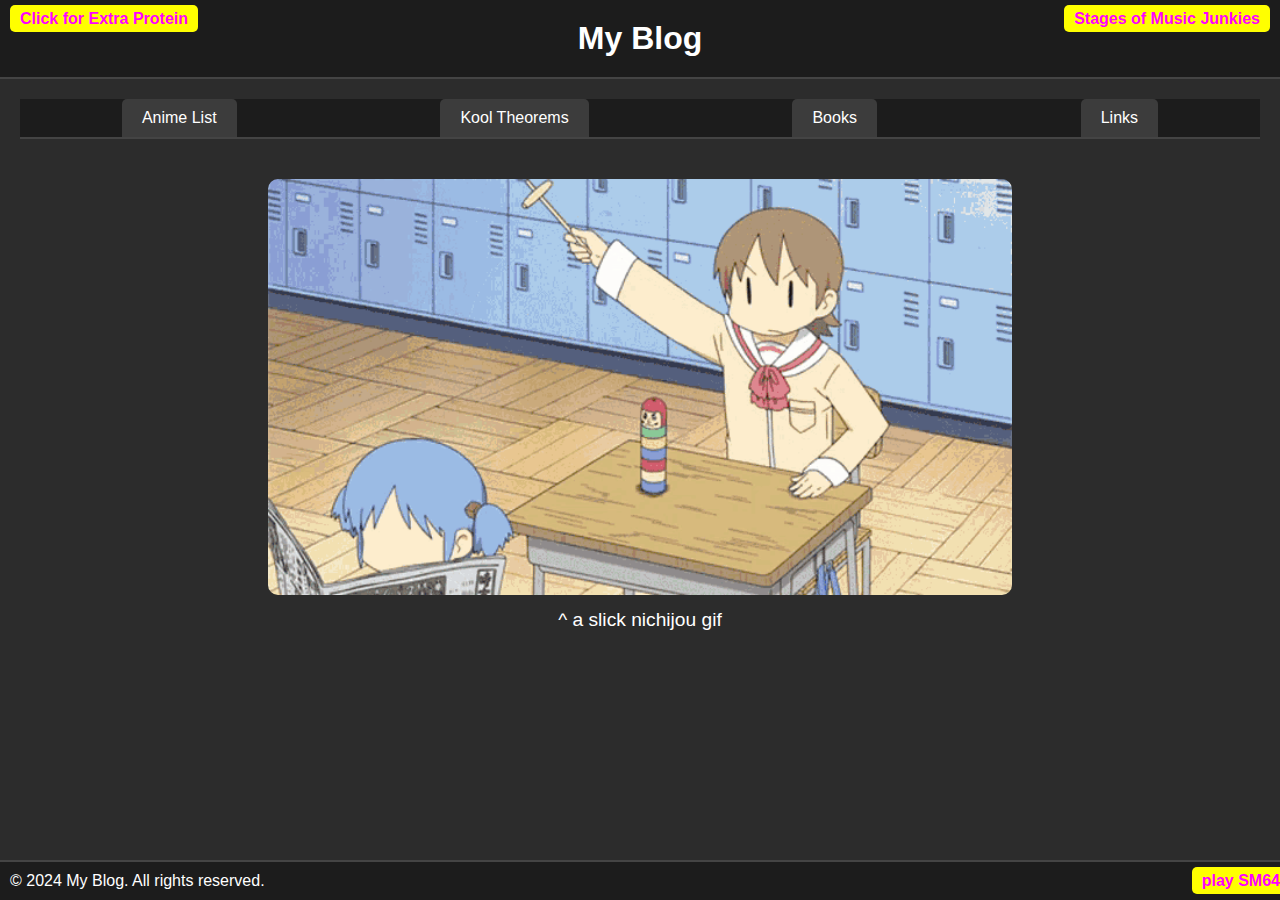
<file: index.html>
<!DOCTYPE html>
<html lang="en">
<head>
    <meta charset="UTF-8">
    <meta name="viewport" content="width=device-width, initial-scale=1.0">
    <title>My Blog</title>
    <link rel="stylesheet" href="styles.css">
</head>
<body>
    <header>
        <div class="top-left"><a href="https://www.youtube.com/watch?v=dQw4w9WgXcQ" target="_blank">Click for Extra Protein</a></div>
        <div class="top-right"><a href="images/music-junkies-meme.jpg" target="_blank">Stages of Music Junkies</a></div>
        <h1>My Blog</h1>
    </header>
    <main>
        <nav>
            <ul class="tabs">
                <li><a href="anime-list.html">Anime List</a></li>
                <li><a href="kool-theorems.html">Kool Theorems</a></li>
                <li><a href="books.html">Books</a></li>
                <li><a href="links.html">Links</a></li>
            </ul>
        </nav>
        <div class="gif-container">
            <img src="images/your-gif.gif" alt="A cool gif">
            <p class="gif-label">^ a slick nichijou gif</p>
        </div>
    </main>
    <footer>
        <div class="bottom-right"><a href="https://arcadespot.com/game/super-mario-64/" target="_blank">play SM64</a></div>
        <p>&copy; 2024 My Blog. All rights reserved.</p>
    </footer>
</body>
</html>
</file>
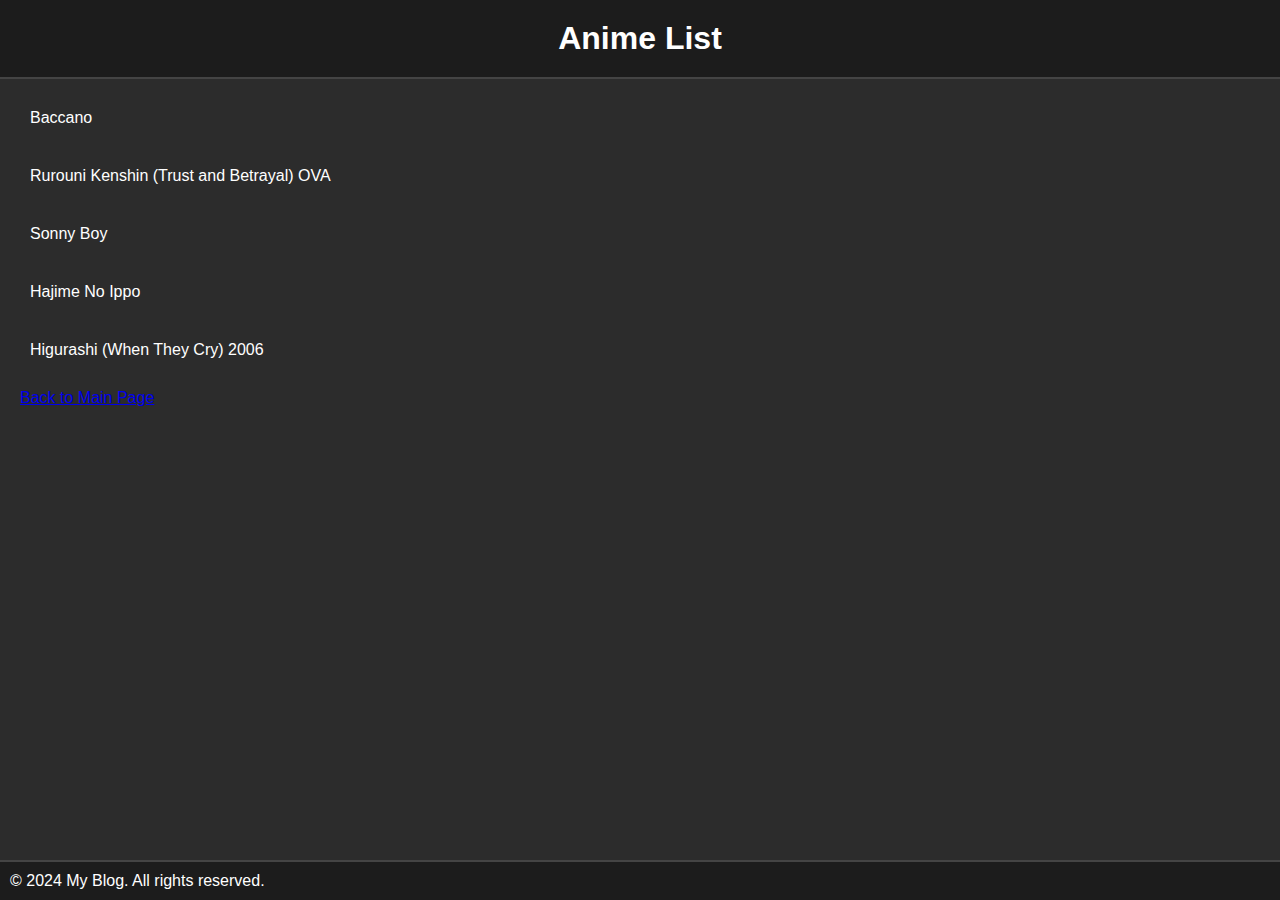
<file: anime-list.html>
<!DOCTYPE html>
<html lang="en">
<head>
    <meta charset="UTF-8">
    <meta name="viewport" content="width=device-width, initial-scale=1.0">
    <title>Anime List</title>
    <link rel="stylesheet" href="styles.css">
    <style>
        .anime-section {
            margin-bottom: 20px;
        }
        .anime-description {
            display: none;
            margin-top: 10px;
        }
        .anime-title:checked + .anime-description {
            display: block;
        }
        .anime-title {
            display: none;
        }
        .anime-label {
            display: block;
            cursor: pointer;
            padding: 10px;
            border-radius: 5px;
        }
        .anime-label:hover {
            background-color: #555555;
        }
        .anime-image {
            width: 100%;
            max-width: 300px;
            border-radius: 10px;
            margin-top: 10px;
        }
    </style>
</head>
<body>
    <header>
        <h1>Anime List</h1>
    </header>
    <main>
        <section class="anime-section">
            <input type="checkbox" id="anime1" class="anime-title">
            <label for="anime1" class="anime-label">Baccano</label>
            <div class="anime-description">
                <img src="images/baccano.jpg" alt="Baccano" class="anime-image">
                <p>Description for Baccano.</p>
            </div>
        </section>
        <section class="anime-section">
            <input type="checkbox" id="anime2" class="anime-title">
            <label for="anime2" class="anime-label">Rurouni Kenshin (Trust and Betrayal) OVA</label>
            <div class="anime-description">
                <img src="images/rurouni-kenshin.jpg" alt="Rurouni Kenshin" class="anime-image">
                <p>Description for Rurouni Kenshin (Trust and Betrayal) OVA.</p>
            </div>
        </section>
        <section class="anime-section">
            <input type="checkbox" id="anime3" class="anime-title">
            <label for="anime3" class="anime-label">Sonny Boy</label>
            <div class="anime-description">
                <img src="images/sonny-boy.jpg" alt="Sonny Boy" class="anime-image">
                <p>Description for Sonny Boy.</p>
            </div>
        </section>
        <section class="anime-section">
            <input type="checkbox" id="anime4" class="anime-title">
            <label for="anime4" class="anime-label">Hajime No Ippo</label>
            <div class="anime-description">
                <img src="images/hajime-no-ippo.jpg" alt="Hajime No Ippo" class="anime-image">
                <p>Description for Hajime No Ippo.</p>
            </div>
        </section>
        <section class="anime-section">
            <input type="checkbox" id="anime5" class="anime-title">
            <label for="anime5" class="anime-label">Higurashi (When They Cry) 2006</label>
            <div class="anime-description">
                <img src="images/higurashi.jpg" alt="Higurashi" class="anime-image">
                <p>Description for Higurashi (When They Cry) 2006.</p>
            </div>
        </section>
        <a href="index.html">Back to Main Page</a>
    </main>
    <footer>
        <p>&copy; 2024 My Blog. All rights reserved.</p>
    </footer>
</body>
</html>
</file>
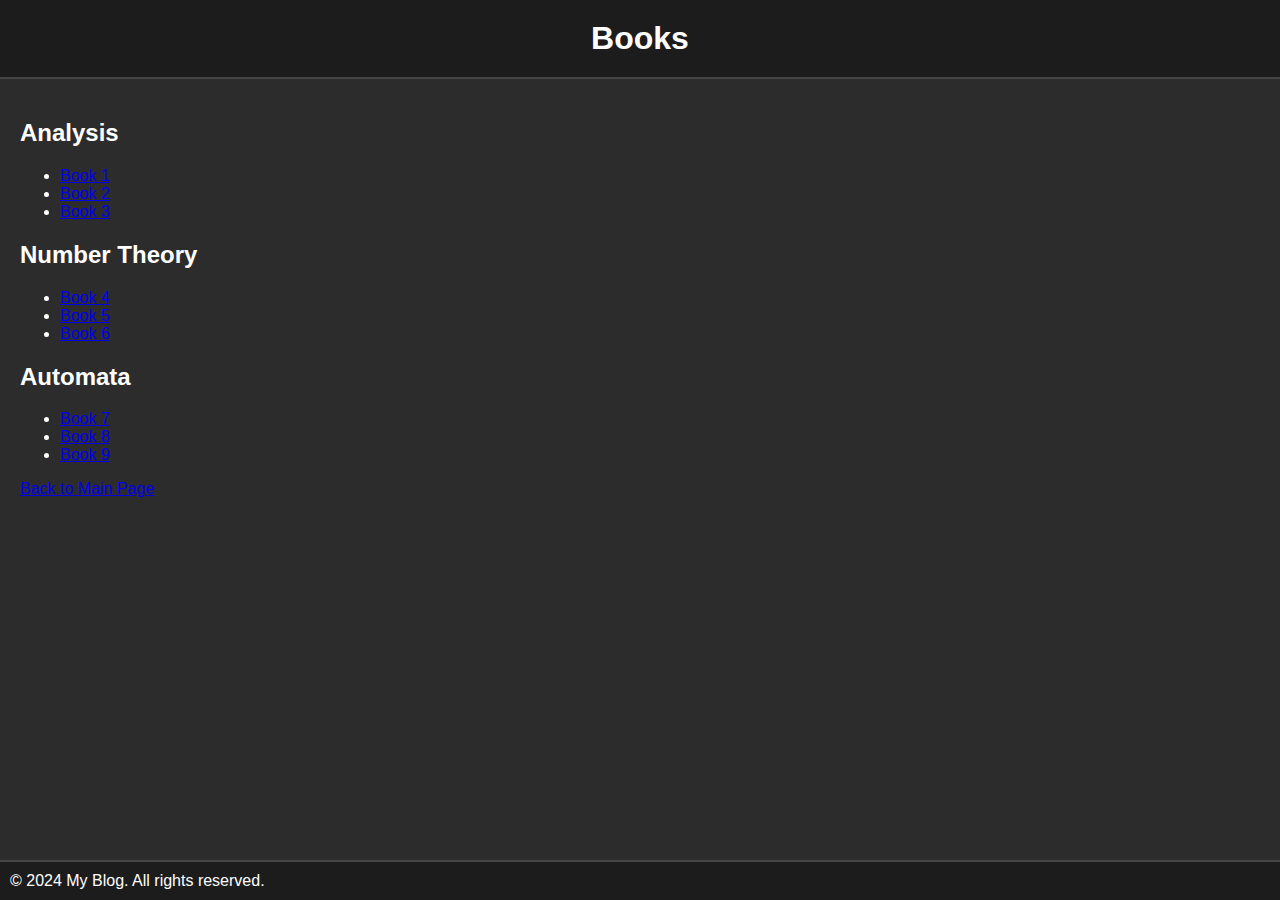
<file: books.html>
<!DOCTYPE html>
<html lang="en">
<head>
    <meta charset="UTF-8">
    <meta name="viewport" content="width=device-width, initial-scale=1.0">
    <title>Books</title>
    <link rel="stylesheet" href="styles.css">
</head>
<body>
    <header>
        <h1>Books</h1>
    </header>
    <main>
        <section>
            <h2>Analysis</h2>
            <ul>
                <li><a href="https://example.com/book1" target="_blank">Book 1</a></li>
                <li><a href="https://example.com/book2" target="_blank">Book 2</a></li>
                <li><a href="https://example.com/book3" target="_blank">Book 3</a></li>
            </ul>
        </section>
        <section>
            <h2>Number Theory</h2>
            <ul>
                <li><a href="https://example.com/book4" target="_blank">Book 4</a></li>
                <li><a href="https://example.com/book5" target="_blank">Book 5</a></li>
                <li><a href="https://example.com/book6" target="_blank">Book 6</a></li>
            </ul>
        </section>
        <section>
            <h2>Automata</h2>
            <ul>
                <li><a href="https://example.com/book7" target="_blank">Book 7</a></li>
                <li><a href="https://example.com/book8" target="_blank">Book 8</a></li>
                <li><a href="https://example.com/book9" target="_blank">Book 9</a></li>
            </ul>
        </section>
        <a href="index.html">Back to Main Page</a>
    </main>
    <footer>
        <p>&copy; 2024 My Blog. All rights reserved.</p>
    </footer>
</body>
</html>
</file>
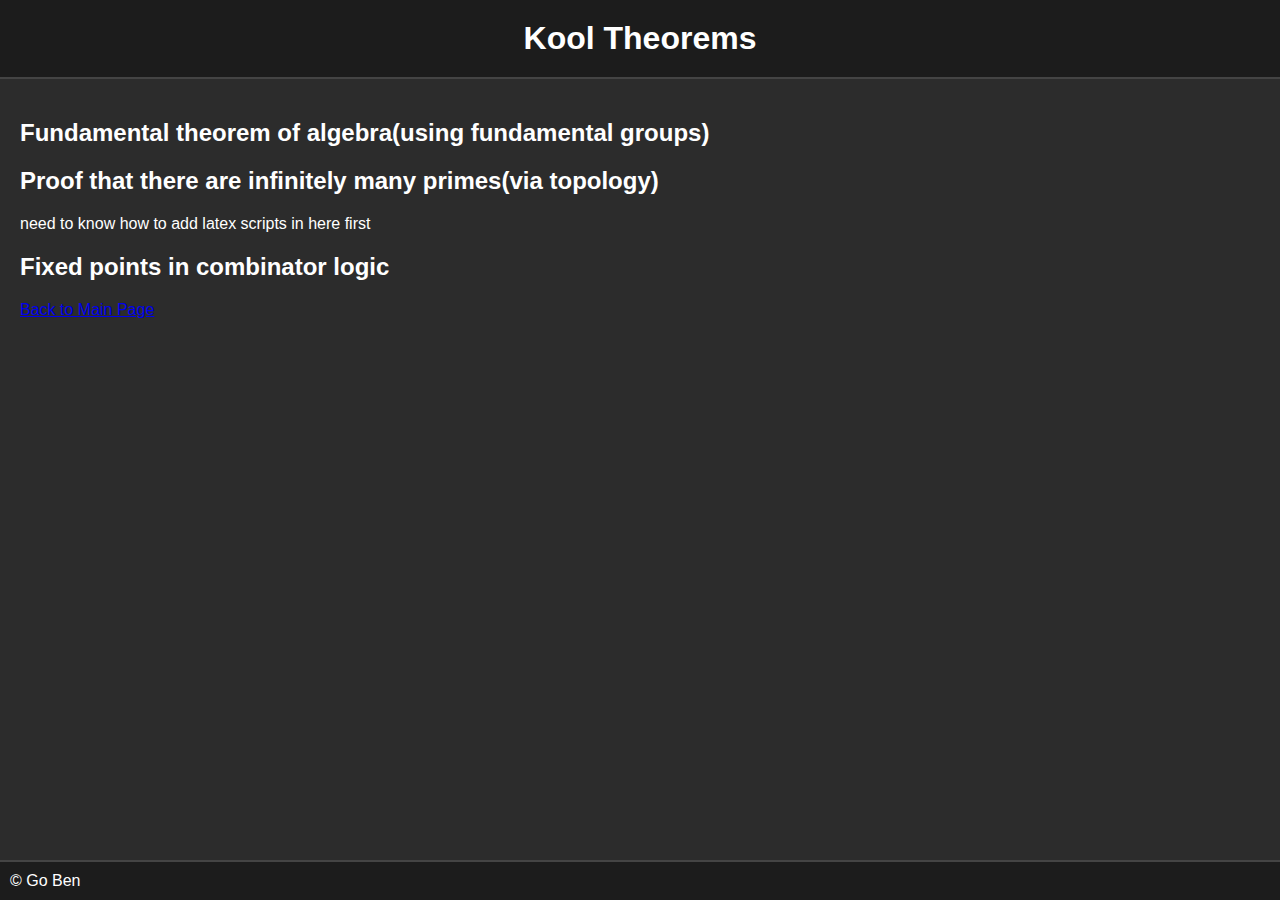
<file: kool-theorems.html>
<!DOCTYPE html>
<html lang="en">
<head>
    <meta charset="UTF-8">
    <meta name="viewport" content="width=device-width, initial-scale=1.0">
    <title>Kool Math</title>
    <link rel="stylesheet" href="styles.css">
    <script defer src="script.js"></script>
</head>
<body>
    <header>
        <h1>Kool Theorems</h1>
    </header>
    <main>
        <section>
            <article class="collapsible">
                <h2>Fundamental theorem of algebra(using fundamental groups)</h2>
                <div class="content">
                    <p></p>
                </div>
            </article>
            <article class="collapsible">
                <h2>Proof that there are infinitely many primes(via topology)</h2>
                <div class="content">
                    <p>need to know how to add latex scripts in here first
                    </p>
                </div>
            </article>
            <article class="collapsible">
                <h2>Fixed points in combinator logic</h2>
                <div class="content">
                    <p></p>
                </div>
            </article>
        </section>
        <a href="index.html">Back to Main Page</a>
    </main>
    <footer>
        <p>&copy; Go Ben</p>
    </footer>
</body>
</html>
</file>
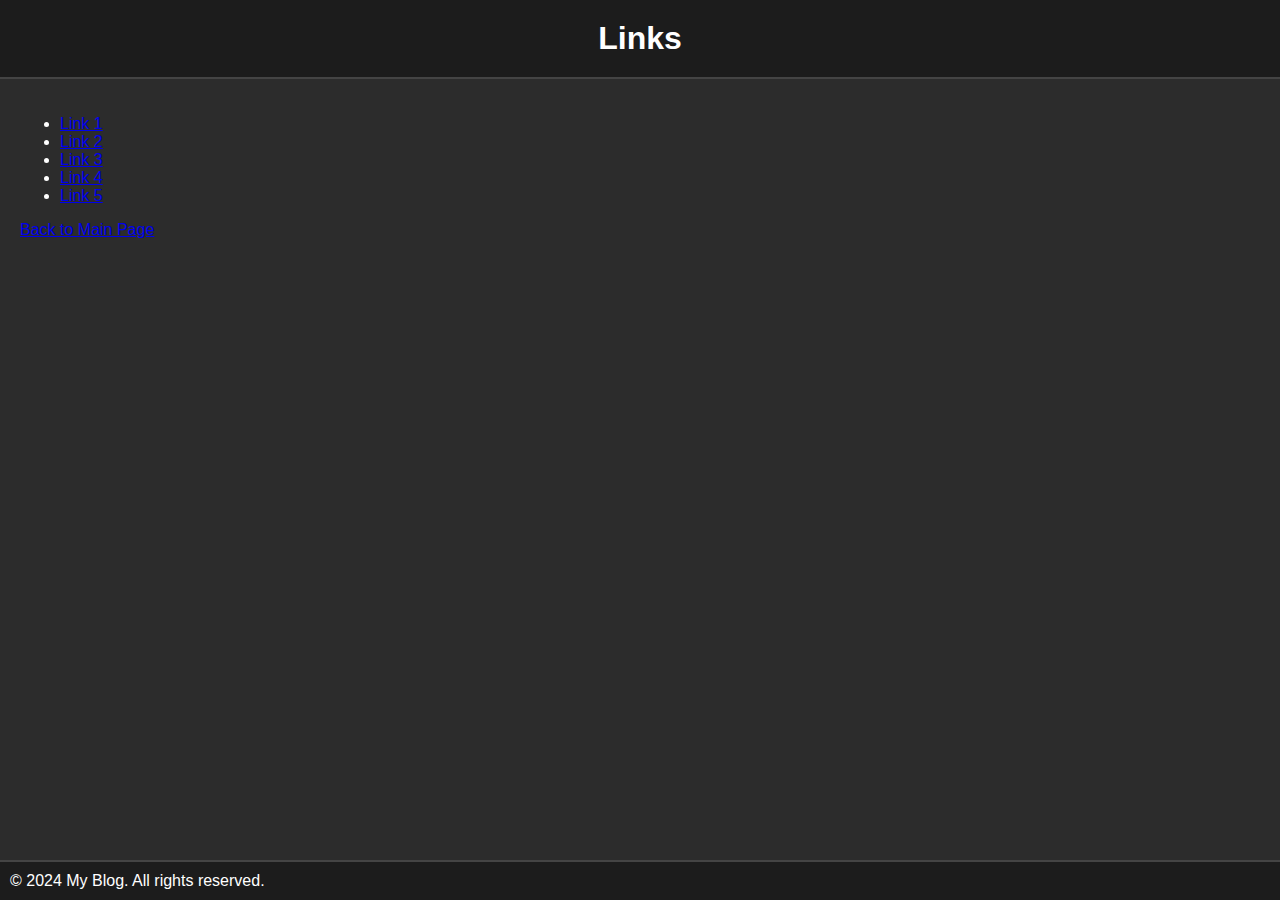
<file: links.html>
<!DOCTYPE html>
<html lang="en">
<head>
    <meta charset="UTF-8">
    <meta name="viewport" content="width=device-width, initial-scale=1.0">
    <title>Links</title>
    <link rel="stylesheet" href="styles.css">
</head>
<body>
    <header>
        <h1>Links</h1>
    </header>
    <main>
        <ul>
            <li><a href="https://example.com/link1" target="_blank">Link 1</a></li>
            <li><a href="https://example.com/link2" target="_blank">Link 2</a></li>
            <li><a href="https://example.com/link3" target="_blank">Link 3</a></li>
            <li><a href="https://example.com/link4" target="_blank">Link 4</a></li>
            <li><a href="https://example.com/link5" target="_blank">Link 5</a></li>
        </ul>
        <a href="index.html">Back to Main Page</a>
    </main>
    <footer>
        <p>&copy; 2024 My Blog. All rights reserved.</p>
    </footer>
</body>
</html>
</file>
<file: styles.css>
body {
    font-family: Arial, sans-serif;
    background-color: #2c2c2c;
    color: #ffffff;
    margin: 0;
    padding: 0;
}

header {
    background-color: #1c1c1c;
    padding: 20px;
    text-align: center;
    border-bottom: 2px solid #444444;
    position: relative;
}

header h1 {
    margin: 0;
}

header .top-left, header .top-right {
    position: absolute;
    top: 10px;
}

header .top-left {
    left: 10px;
}

header .top-right {
    right: 10px;
}

header .top-left a, header .top-right a {
    color: #ff00ff;
    text-decoration: none;
    font-weight: bold;
    background-color: #ffff00;
    padding: 5px 10px;
    border-radius: 5px;
    transform: rotate(-10deg);
}

header .top-left a:hover, header .top-right a:hover {
    background-color: #ff00ff;
    color: #ffff00;
}

footer {
    background-color: #1c1c1c;
    text-align: center;
    padding: 10px;
    border-top: 2px solid #444444;
    position: fixed;
    width: 100%;
    bottom: 0;
    display: flex;
    justify-content: space-between;
}

footer p {
    margin: 0;
}

footer .bottom-right {
    position: absolute;
    bottom: 10px;
    right: 10px;
}

footer .bottom-right a {
    color: #ff00ff;
    text-decoration: none;
    font-weight: bold;
    background-color: #ffff00;
    padding: 5px 10px;
    border-radius: 5px;
    transform: rotate(-10deg);
}

footer .bottom-right a:hover {
    background-color: #ff00ff;
    color: #ffff00;
}

main {
    padding: 20px;
}

nav {
    margin-bottom: 40px;
}

.tabs {
    list-style-type: none;
    padding: 0;
    display: flex;
    justify-content: space-around;
    border-bottom: 2px solid #444444;
    margin: 0;
    background-color: #1c1c1c;
}

.tabs li {
    margin: 0;
}

.tabs a {
    color: #ffffff;
    text-decoration: none;
    padding: 10px 20px;
    display: block;
    border-radius: 5px 5px 0 0;
    background-color: #3c3c3c;
}

.tabs a:hover {
    background-color: #555555;
}

.gif-container {
    width: 60%;
    margin-left: auto;
    margin-right: auto;
    text-align: center;
}

.gif-container img {
    width: 100%;
    border-radius: 10px;
}

.gif-label {
    margin-top: 10px;
    font-size: 1.2em;
}
</file>
